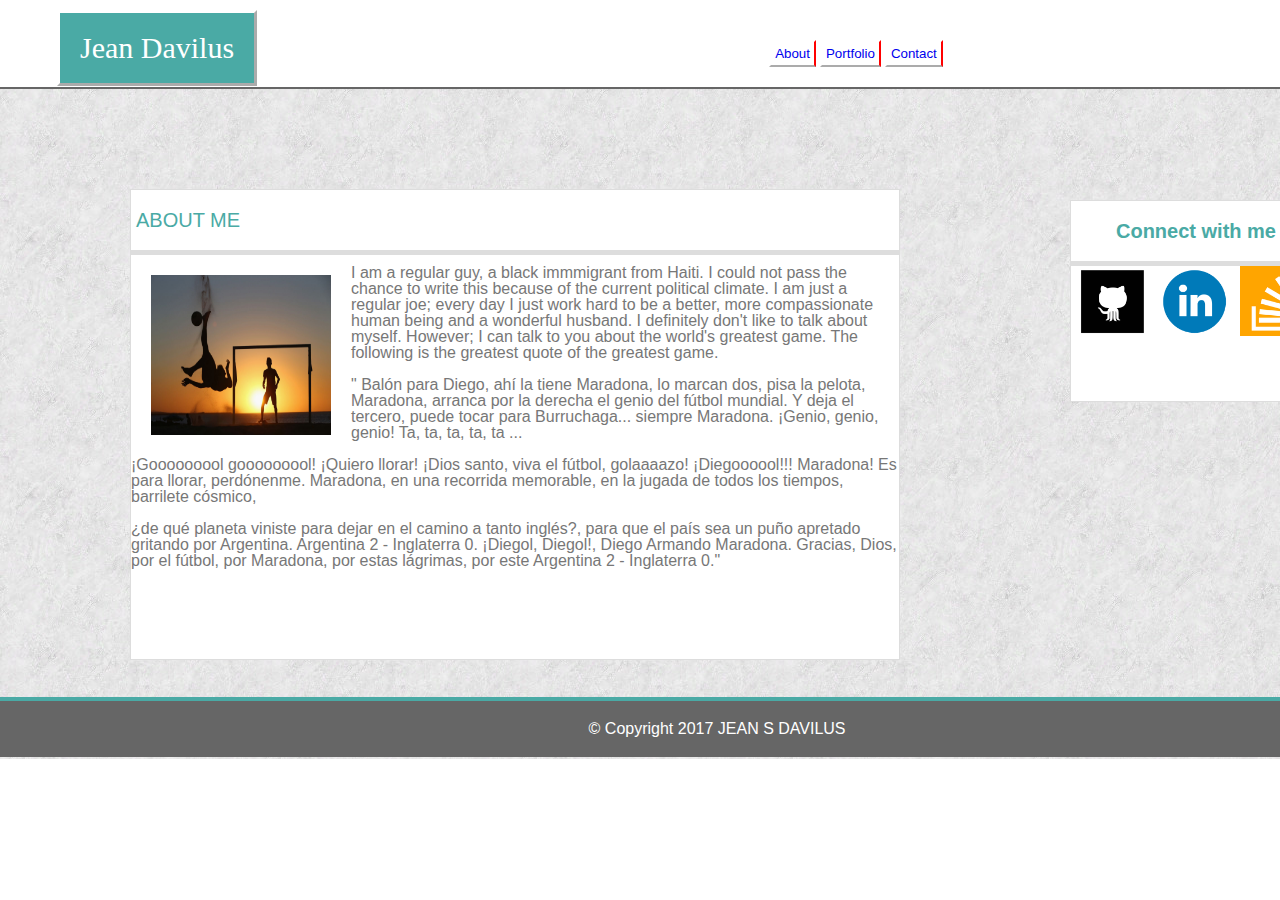
<file: index.html>
<!DOCTYPE html>
<html lang="en-us">
<head>
<meta charset="utf-8">
	<title> Jean Davilus</title>
	<link rel="stylesheet" type="text/css" href="assets/css/reset.css">
	<link rel="stylesheet" type="text/css" href="assets/css/style.css">
	
</head>

<body>
<div>

<header> Jean Davilus</header>

<button> 
<a href="index.html"> About</a>
</button>
<button >
<a href="portfolio.html">Portfolio
</a>
</button>
<button>
<a href="contact.html"> Contact
</a>
</button>

<div class="footer">
	 © Copyright 2017 JEAN S DAVILUS
</div>


<div class="background">



<div class="main">
		<h1> ABOUT ME</h1>
			<img src="assets/images/soc5.jpg" class="image">

				
		<p> 

			<h4>   I am a regular guy, a black immmigrant from Haiti.  I could not pass the chance to write this because of the current political climate. I am just a regular joe; every day I just work hard to be a better, more compassionate human being and a wonderful husband. I definitely don't like to talk about myself. However; I can talk to you about the world's greatest game.  The following is the greatest quote of the greatest game.<br> <br>
				" Balón para Diego, ahí la tiene Maradona, lo marcan dos, pisa la pelota, Maradona, arranca por la derecha el genio del fútbol mundial. Y deja el tercero, puede tocar para Burruchaga... siempre Maradona. ¡Genio, genio, genio! Ta, ta, ta, ta, ta ... <br> <br>¡Gooooooool gooooooool! ¡Quiero llorar! ¡Dios santo, viva el fútbol, golaaaazo! ¡Diegoooool!!! Maradona! Es para llorar, perdónenme. Maradona, en una recorrida memorable, en la jugada de todos los tiempos, barrilete cósmico, <br> <br> ¿de qué planeta viniste para dejar en el camino a tanto inglés?, para que el país sea un puño apretado gritando por Argentina. Argentina 2 - Inglaterra 0. ¡Diegol, Diegol!, Diego Armando Maradona. Gracias, Dios, por el fútbol, por Maradona, por estas lágrimas, por este Argentina 2 - Inglaterra 0." 
				</h4>
		</p>

	</div>


</div>


	<div class="small"> 

						<h3> Connect with me</h3>

						<img src="assets/images/github.png" href="https://github.com/" class="thumb">
						<img src="assets/images/linkedin.png" href="https://www.linkedin.com/" class="thumb">
						<img src="assets/images/stack.png" href="http://stackoverflow.com/" class="thumb">

									</div>

</div>




</body>
</html>
</file>
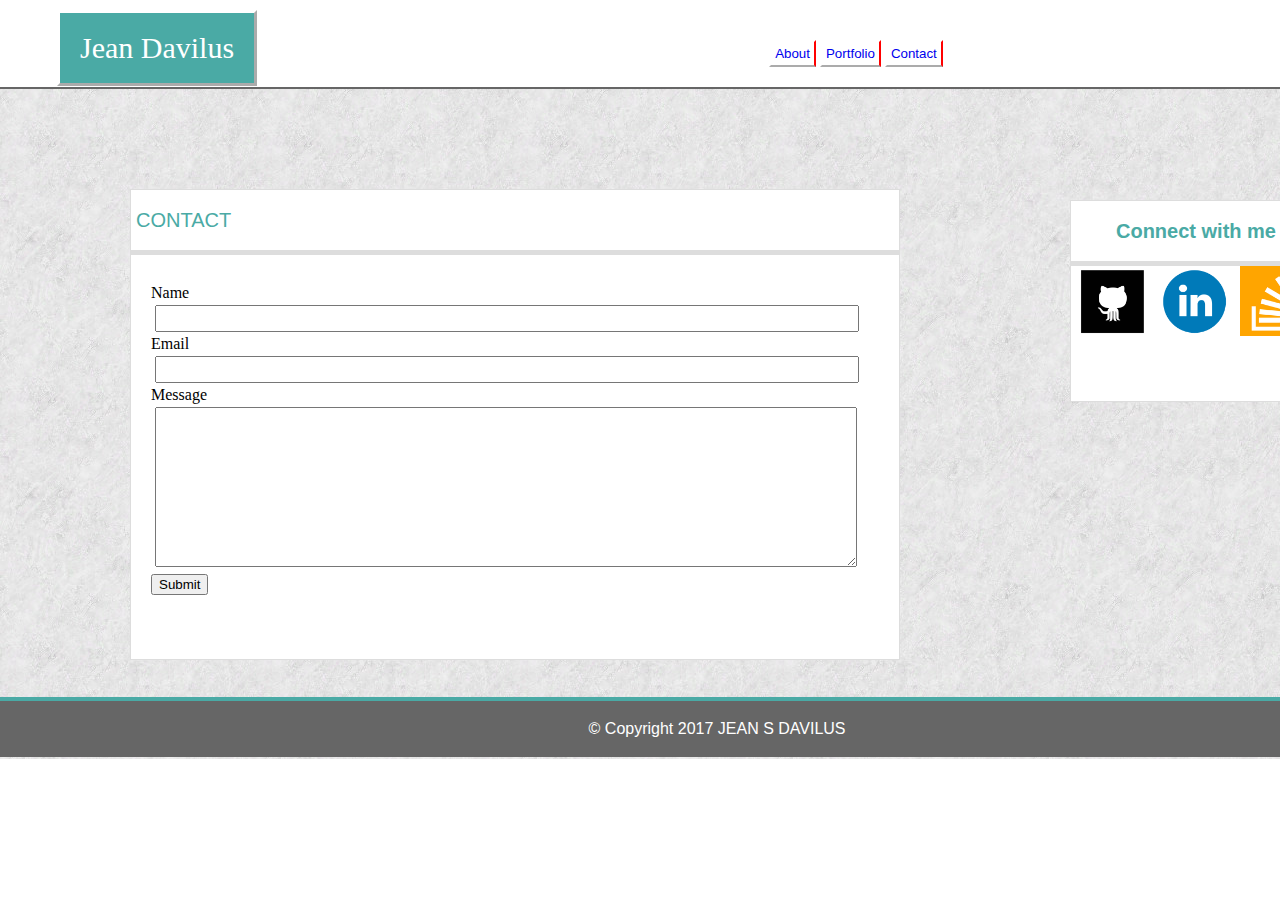
<file: contact.html>
<!DOCTYPE html>
<html lang="en-us">
<head>
<meta charset="utf-8">
	<title> Jean Davilus</title>
	<link rel="stylesheet" type="text/css" href="assets/css/reset.css">
	<link rel="stylesheet" type="text/css" href="assets/css/style.css">
</head>

<body>
<div>

<header> Jean Davilus</header>

<button> 
<a href="index.html"> About</a>
</button>
<button >
<a href="portfolio.html">Portfolio
</a>
</button>
<button>
<a href="contact.html"> Contact
</a>
</button>
<div class="footer">
	 © Copyright 2017 JEAN S DAVILUS
</div>


<div class="background">



<div class="main">
		<h1> CONTACT</h1>
			<!--<img src="assets/images/profile.jpg" class="image"> -->
			<form class="form">
				<label for="Name"> Name</label> <br>
				<input type="text" id="name" name="name" class="column"><br>
				<label for="email"> Email </label><br>
				<input type="text" id="email" name="email" class="column"><br>
				Message<br>
				<textarea name="message" rows="10" cols="60" class="column"></textarea><br>
                <input type="submit">

			</form>

				
		<p> 

			
				</h4>
		</p>

	</div>


</div>


	<div class="small"> 

						<h3> Connect with me</h3>

						<img src="assets/images/github.png" class="thumb">
						<img src="assets/images/linkedin.png" class="thumb">
						<img src="assets/images/stack.png" class="thumb">

									</div>

</div>




</body>
</html>
</file>
<file: assets/css/style.css>
header{
	
	font-size: 30px;
	font-family: 'Georgia', Times, serif;
	color:white;
	background-color: #4aaaa5;
	padding: 20px; 
	outline-style: outset; 
	float: left;
	position: relative;
	top:13px;
	left: 60px;
	text-align: center;
}
a{
	text-decoration: none;
}

button{

	position: relative;
	left:575px;
	top:40px;
	border-right: 2px; 
	border-right-style: solid;
	border-color: white red white white;
	background-color: white;
	padding: 4px;
	text-align: center;
	font-family: 'arial', helvetica, sans-serif;
	

}



.background{

	background-image: url("../images/background.jpg");
	height: 670px;
	width: 100%;
	border-top: 2px;
    border-top-color: #666666;
    border-top-style: solid;

	
	}

	.footer{
		position: relative;
		top:670px;
		z-index: 2;
		padding: 20px 40px;
		background-color: #666666;
		border-top: 4px;
		border-top-color: #4aaaa5;
		border-top-style: solid;
		text-align: center;
		font-family: 'arial', helvetica, sans-serif;
		color: white;
		max-width: 100%;
		
		}
		

		.small{
			border: 1px;
			border-color: #dddddd;
			border-style: solid;
			background-color: white;
			height:200px;
			width: 250px;
			position:fixed;
			top:200px;
			left:1070px;	

}

.small2{
			border: 1px;
			border-color: #dddddd;
			border-style: solid;
			background-color: white;
			height:200px;
			width: 250px;
			position:fixed;
			top:180px;
			left:1070px;	

}

.form{

	margin: 30px 20px 0px 20px;
}

.column{

	width: 95%;
	padding:4px;
	margin: 4px;
}

	.main{
		border: 1px;
		border-color: #dddddd;
		border-style: solid;
		position: relative;
		top:100px;		
		left: 130px;
		background-color: white;
		height: 70%;
		width: 60%;
		overflow: hidden;


				
	}

	.main2{
		border: 1px;
		border-color: #dddddd;
		border-style: solid;
		position: relative;
		top:80px;		
		left: 130px;
		background-color: white;
		height: 500px;
		width: 60%;
		overflow: hidden;
				
	}

	h3{

		font-size: 20px;
		font-weight: bold;
		text-align: left;
		color:#4aaaa5;
		padding:20px 5px;
		border-bottom: 5px;
		border-bottom-color: #dddddd;
		border-bottom-style: solid; 
		text-align: center;
		font-family: 'arial', helvetica, sans-serif;
			}


	h4{
		color: #777777;
		font-family: 'arial', helvetica, sans-serif;
		padding-top: 10px;
	}

	h1{

		font-size: 20px;
		text-align: left;
		color:#4aaaa5;
		padding:20px 5px;
		border-bottom: 5px;
		border-bottom-color: #dddddd;
		border-bottom-style: solid; 
		font-family: 'arial', helvetica, sans-serif;
	}

	.image{
		height:160px;
		 width:180px; 
		 padding:20px;
		float: left;
	}
	.thumb{
		height:70px;
		 width:70px;
		 padding-left:7px;
	}

	.img {
    margin: 3px 5px;
    border: 1px solid #ccc;
    float: left;
    width: 180px;
    
}

.img:hover {
    border: 1px solid #777;
}

.img img {
    width: 100%;
    height: auto;
}

.desc {
    padding: 4px 7px;
    text-align: center;
}
</file>
